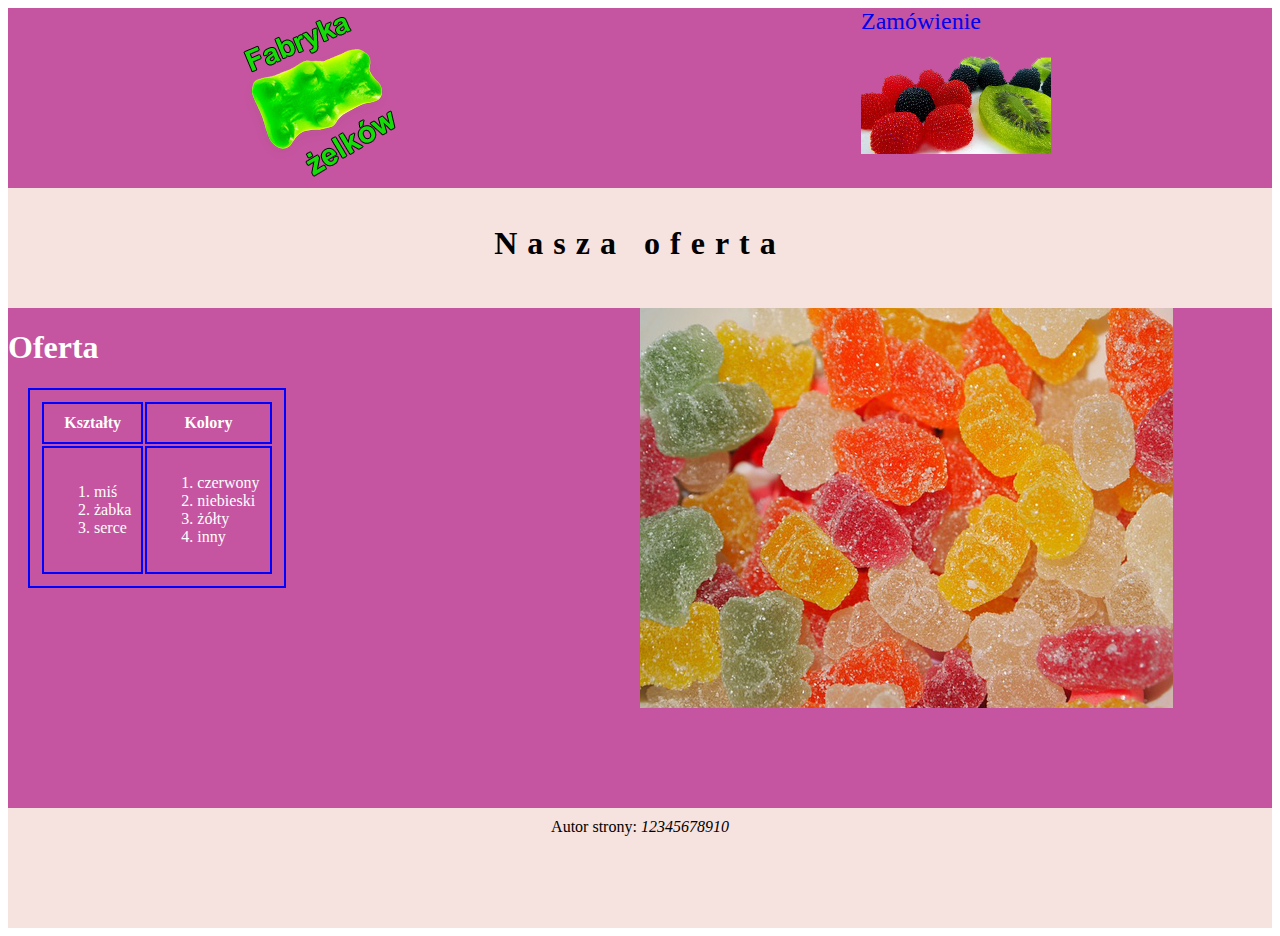
<file: E.14/index.html>
<!DOCTYPE html>
<html lang="pl">
  <head>
    <meta charset="UTF-8" />
    <meta http-equiv="X-UA-Compatible" content="IE=edge" />
    <meta name="viewport" content="width=device-width, initial-scale=1.0" />
    <title>Fabryka żelków</title>
    <link rel="stylesheet" href="styl9.css" />
    <script src="main.js" defer></script>
  </head>
  <body>
    <header>
      <div>
        <a href="index.html"
          ><img src="img/cukierki2.png" alt="logo fabryki"
        /></a>
      </div>
      <div><a href="zamowienie.html" class="zamowienie">Zamówienie</a></div>
    </header>
    <div id="baner"><h2>Nasza oferta</h2></div>
    <main>
      <div id="oferta">
        <h1>Oferta</h1>
        <table>
          <tr>
            <th>Kształty</th>
            <th>Kolory</th>
          </tr>
          <tr>
            <td>
              <ol>
                <li id="shape_1">miś</li>
                <li id="shape_2">żabka</li>
                <li id="shape_3">serce</li>
              </ol>
            </td>
            <td>
              <ol>
                <li id="color_1">czerwony</li>
                <li id="color_2">niebieski</li>
                <li id="color_3">żółty</li>
                <li id="color_4">inny</li>
              </ol>
            </td>
          </tr>
        </table>
      </div>
      <div id="wyroby">
        <img src="img/cukierki3.jpg" alt="Nasze wyroby" />
      </div>
    </main>
    <footer>Autor strony: <i>12345678910</i></footer>
  </body>
</html>
</file>
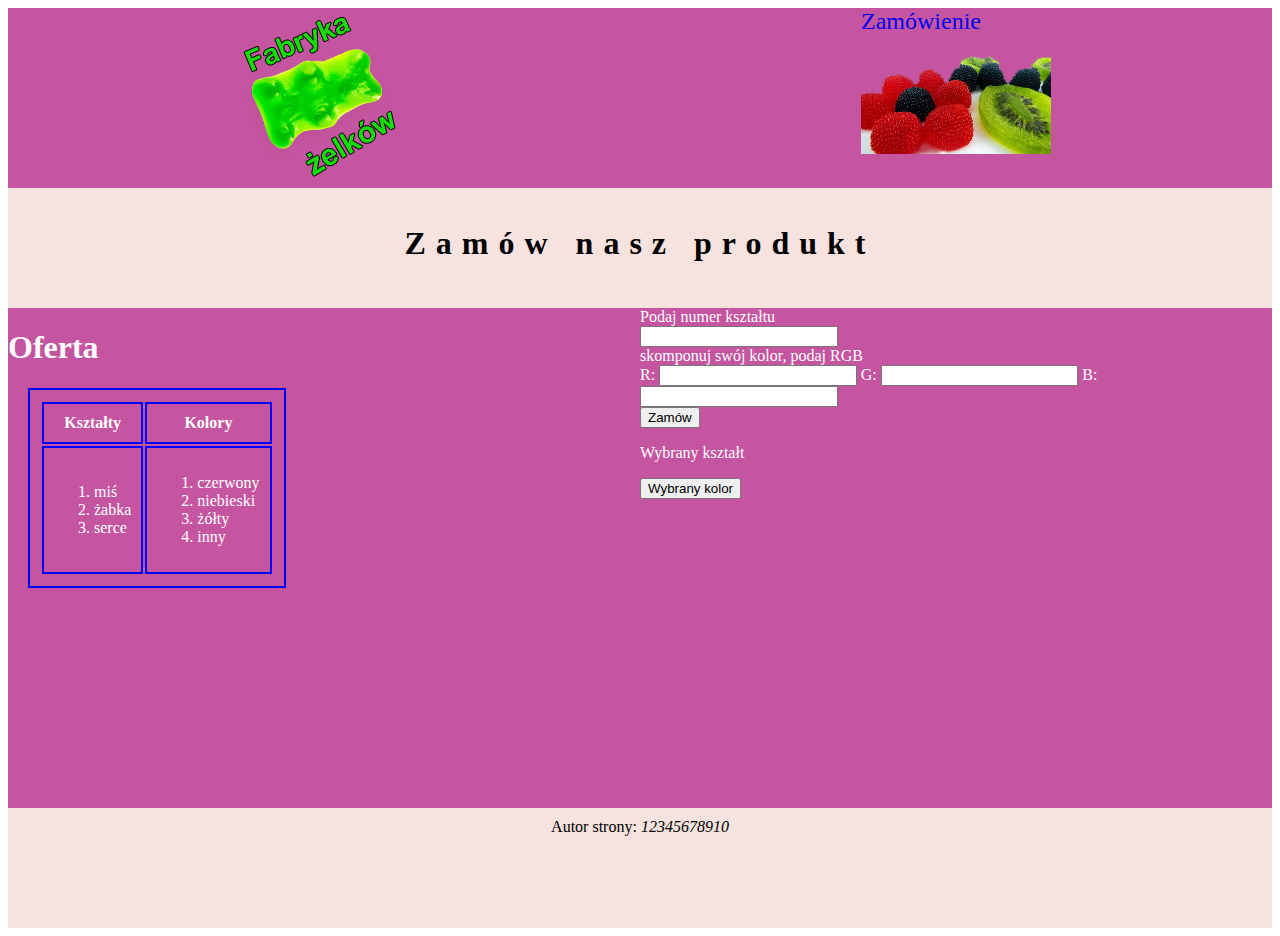
<file: E.14/zamowienie.html>
<!DOCTYPE html>
<html lang="pl">
  <head>
    <meta charset="UTF-8" />
    <meta http-equiv="X-UA-Compatible" content="IE=edge" />
    <meta name="viewport" content="width=device-width, initial-scale=1.0" />
    <title>Fabryka żelków</title>
    <link rel="stylesheet" href="styl9.css" />
    <script src="main.js" defer></script>
  </head>
  <body>
    <header>
      <div>
        <a href="index.html"
          ><img src="img/cukierki2.png" alt="logo fabryki"
        /></a>
      </div>
      <div><a href="zamowienie.html" class="zamowienie">Zamówienie</a></div>
    </header>
    <div id="baner"><h2>Zamów nasz produkt</h2></div>
    <main>
      <div id="oferta">
        <h1>Oferta</h1>
        <table>
          <tr>
            <th>Kształty</th>
            <th>Kolory</th>
          </tr>
          <tr>
            <td>
              <ol>
                <li>miś</li>
                <li>żabka</li>
                <li>serce</li>
              </ol>
            </td>
            <td>
              <ol>
                <li>czerwony</li>
                <li>niebieski</li>
                <li>żółty</li>
                <li>inny</li>
              </ol>
            </td>
          </tr>
        </table>
      </div>
      <form action="#">
        <label for="num_shape">
          Podaj numer kształtu
          <input type="number" id="num_shape" />
        </label>
        skomponuj swój kolor, podaj RGB
        <div id="colors">
          <label for="red">
            R: <input type="number" id="red" max="255" min="0" />
          </label>
          <label for="green">
            G: <input type="number" id="green" max="255" min="0" />
          </label>
          <label for="blue">
            B: <input type="number" id="blue" max="255" min="0" />
          </label>
        </div>
        <button type="submit" id="BTN_zamow">Zamów</button>
        <p id="zamowienie">Wybrany kształt</p>
        <button id="BTN_color">Wybrany kolor</button>
      </form>
    </main>
    <footer>Autor strony: <i>12345678910</i></footer>
  </body>
</html>
</file>
<file: E.14/styl9.css>
body {
  font-family: Georgia;
}

header {
  background-color: rgb(197, 85, 160);
  text-align: center;
  display: flex;
  height: 180px;
}

header > div {
  width: 50%;
}

#baner,
footer {
  background-color: rgb(246, 226, 222);
  text-align: center;
  height: 100px;
  padding: 10px;
}

main {
  background-color: rgb(197, 85, 160);
  color: white;
  display: flex;
  flex-wrap: wrap;
}

main > div {
  width: 50%;
  height: 500px;
}

a.zamowienie {
  background-image: url(img/cukierki1.png);
  padding-right: 70px;
  padding-bottom: 120px;
  font-size: 150%;
  text-decoration: none;
}

table,
th,
td {
  border-width: 2px;
  border-style: solid;
  border-color: blue;
  margin: 20px;
  padding: 10px;
}

h2 {
  letter-spacing: 10px;
  font-size: 200%;
}

form {
  width: 50%;
}

form > label {
  display: flex;
  flex-direction: column;
  flex-wrap: wrap;
}

input {
  width: 30%;
}
</file>
